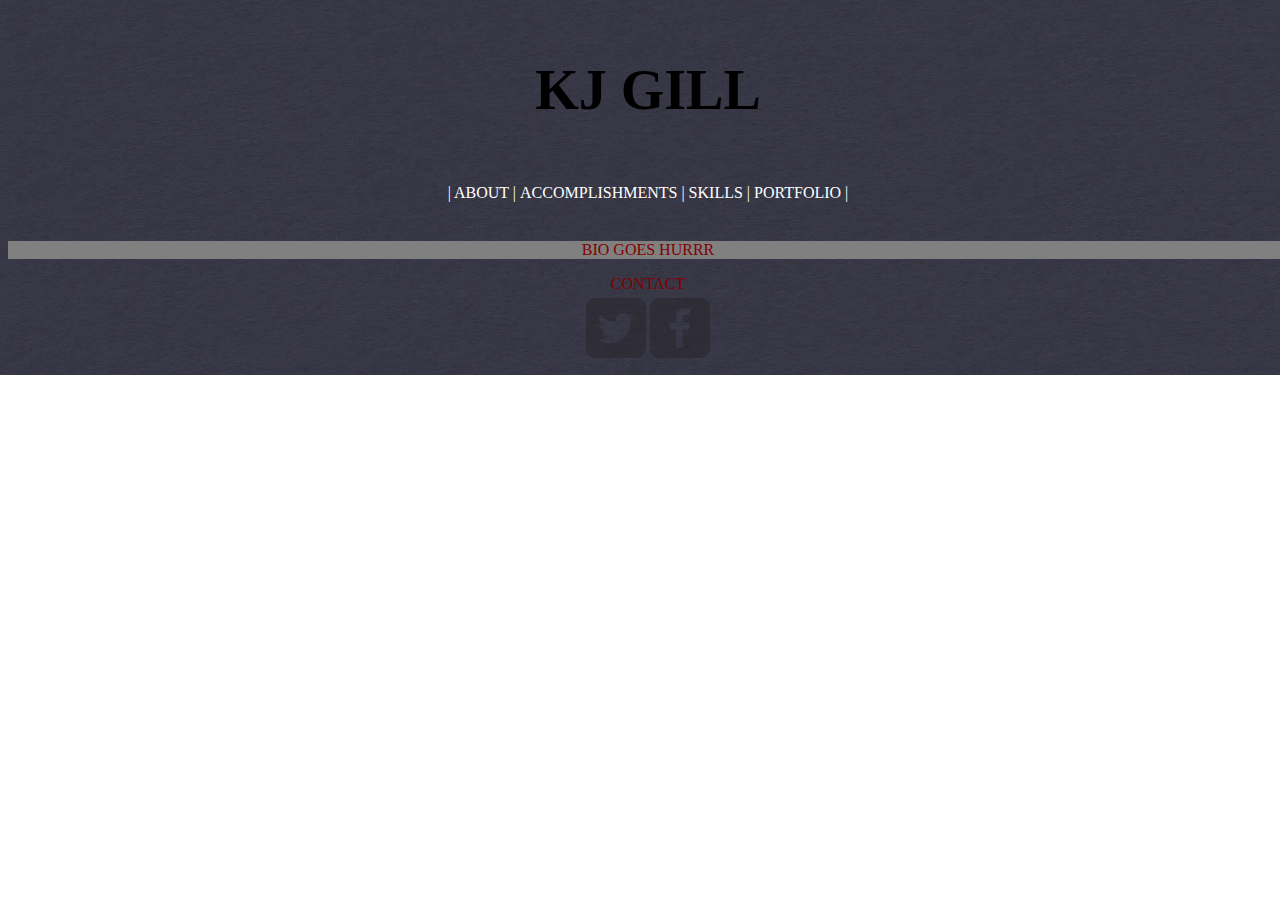
<file: index.html>
<!doctype html>
<html>
<head> 
  <meta charset="utf-8">
  <title>KJ Gill</title>
  <link rel="stylesheet" href="css_for_github.css"/>
  <link href='http://fonts.googleapis.com/css?family=Oswald:400,700,300' rel='stylesheet' type='text/css'>
</head>
<body>
<!-- 
Headline of page 
should be on top left corner , white, font, size, bolded -->

<div> 
<h1>KJ GILL</h1>
<nav class="menubar">
  <ul>
    <li><a href="index.html">|   ABOUT   |</a> </li>
    <li><a href="accomplishments.html">   ACCOMPLISHMENTS   |</a> </li>
      <li><a href="skills.html">   SKILLS   |</a></li>
       <li><a href="portfolio.html">   PORTFOLIO   |</a></li>
  </ul>
</nav>
</div>
<!-- 
paragraph to the left of image, black, font, size -->

<div class="intro">
  <div class="pic">
      <img ></img> 
  </div>
<p>
  BIO GOES HURRR
</p>
</div>
<footer>CONTACT

<nav class="contact">
  <a href="https://twitter.com/michaelmudrak"><img src="images/twitterlogo.png"></img></a>
  <a href="https://www.facebook.com/kj.w.gill?ref=tn_tnmn"><img src="images/fblogo.png"></img></a>
 </nav> 

</footer>
</body>
</html>
</file>
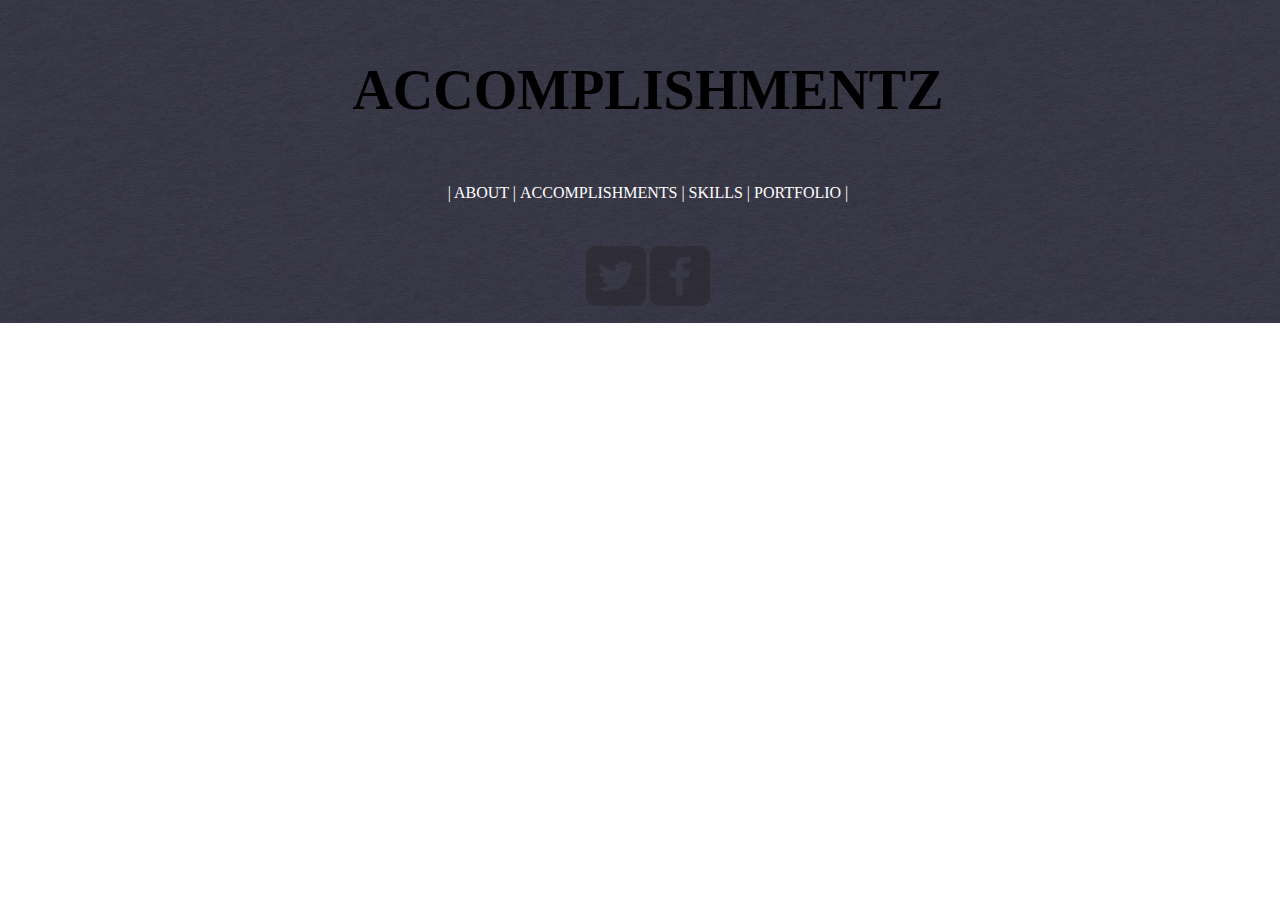
<file: accomplishments.html>
<!doctype html>
<html>
<head> 
  <meta charset="utf-8">
  <title>KJ Gill | Accomplishments</title>
  <link rel="stylesheet" href="css_for_github.css"/>
  <link href='http://fonts.googleapis.com/css?family=Lora:400,400italic|Francois+One|Karla:400,700,700italic,400italic' rel='stylesheet' type='text/css'>
</head>
<body>
<!-- 
Headline of page 
should be on top left corner , white, font, size, bolded -->

<div class="container">
<h1>ACCOMPLISHMENTZ</h1>
<nav class="menubar">
  <ul>
    <li><a href="index.html">|   ABOUT   |</a> </li>
    <li><a href="accomplishments.html">   ACCOMPLISHMENTS   |</a> </li>
      <li><a href="skills.html">   SKILLS   |</a></li>
       <li><a href="portfolio.html">   PORTFOLIO   |</a></li>
  </ul>
</nav>
</div>
<!-- 
paragraph to the left of image, black, font, size -->

<div class="intro">
  <div class="pic">
  <img ></img>
  <p></p> 
</div>


<nav class="contact">
  <a href="https://twitter.com/michaelmudrak"><img src="images/twitterlogo.png"></img></a>
  <a href="https://www.facebook.com/kj.w.gill?ref=tn_tnmn"><img src="images/fblogo.png"></img></a>
 </nav> 

</footer>
</body>
</html>
</file>
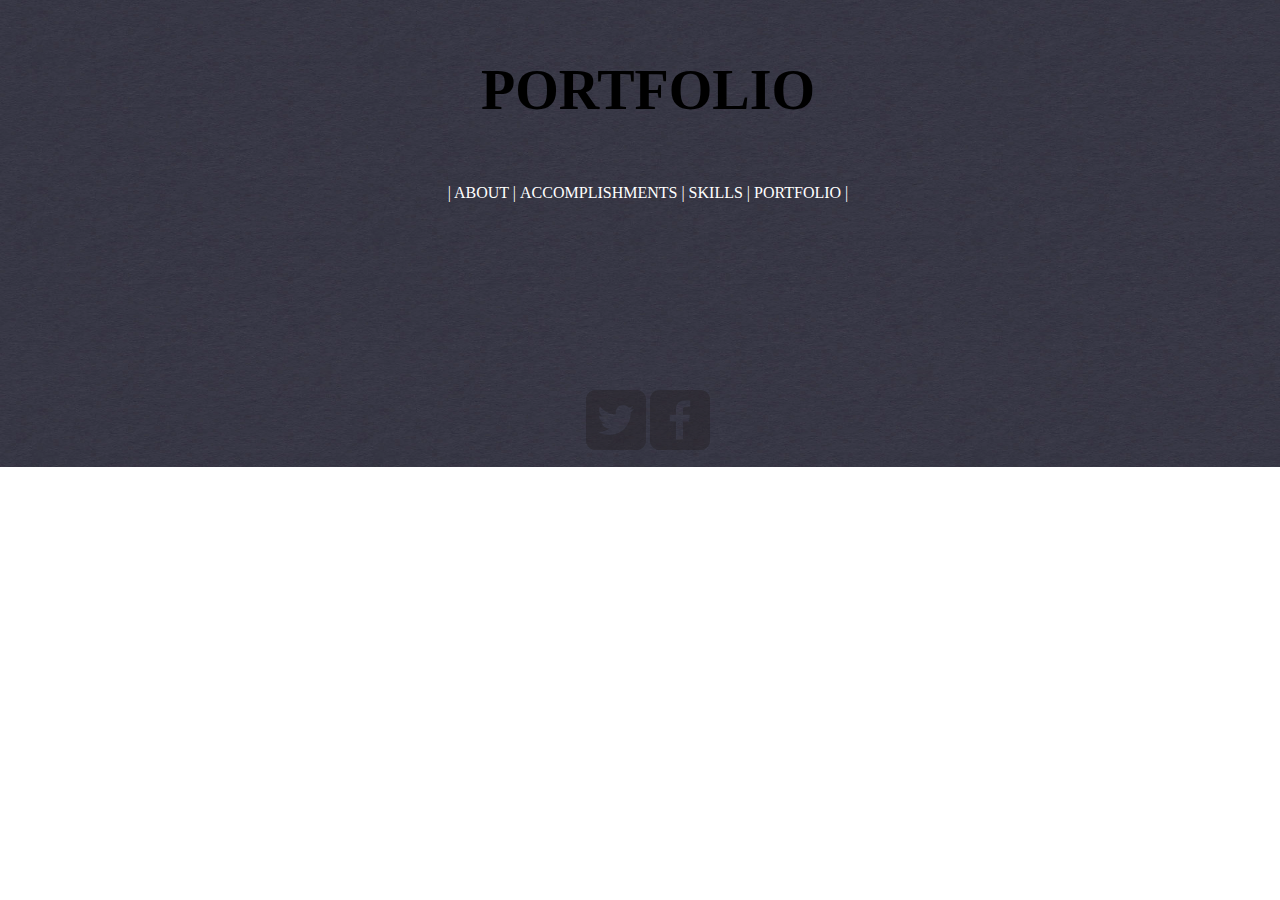
<file: portfolio.html>
<!doctype html>
<html>
<head> 
  <meta charset="utf-8">
  <title>KJ Gill | PORTFOLIO</title>
  <link rel="stylesheet" href="css_for_github.css"/>
  <link href='http://fonts.googleapis.com/css?family=Lora:400,400italic|Francois+One|Karla:400,700,700italic,400italic' rel='stylesheet' type='text/css'>
</head>
<body>
<!-- 
Headline of page 
should be on top left corner , white, font, size, bolded -->

<div class="container">
<h1>PORTFOLIO</h1>
<nav class="menubar">
  <ul>
    <li><a href="index.html">|   ABOUT   |</a> </li>
    <li><a href="accomplishments.html">   ACCOMPLISHMENTS   |</a> </li>
      <li><a href="skills.html">   SKILLS   |</a></li>
       <li><a href="portfolio.html">   PORTFOLIO   |</a></li>
  </ul>
</nav>
</div>
<!-- 
paragraph to the left of image, black, font, size -->

<div class="intro">
  <div class="pic">

  <p></p>
 <div class="portpics">
 <ul > <img></img>
  <br><br><br><br>
  <img></img>
  <br><br><br><br>
  <img></img> 
</div>
</div>


<nav class="contact">
  <a href="https://twitter.com/michaelmudrak"><img src="images/twitterlogo.png"></img></a>
  <a href="https://www.facebook.com/kj.w.gill?ref=tn_tnmn"><img src="images/fblogo.png"></img></a>
 </nav> 

</footer>
</body>
</html>
</file>
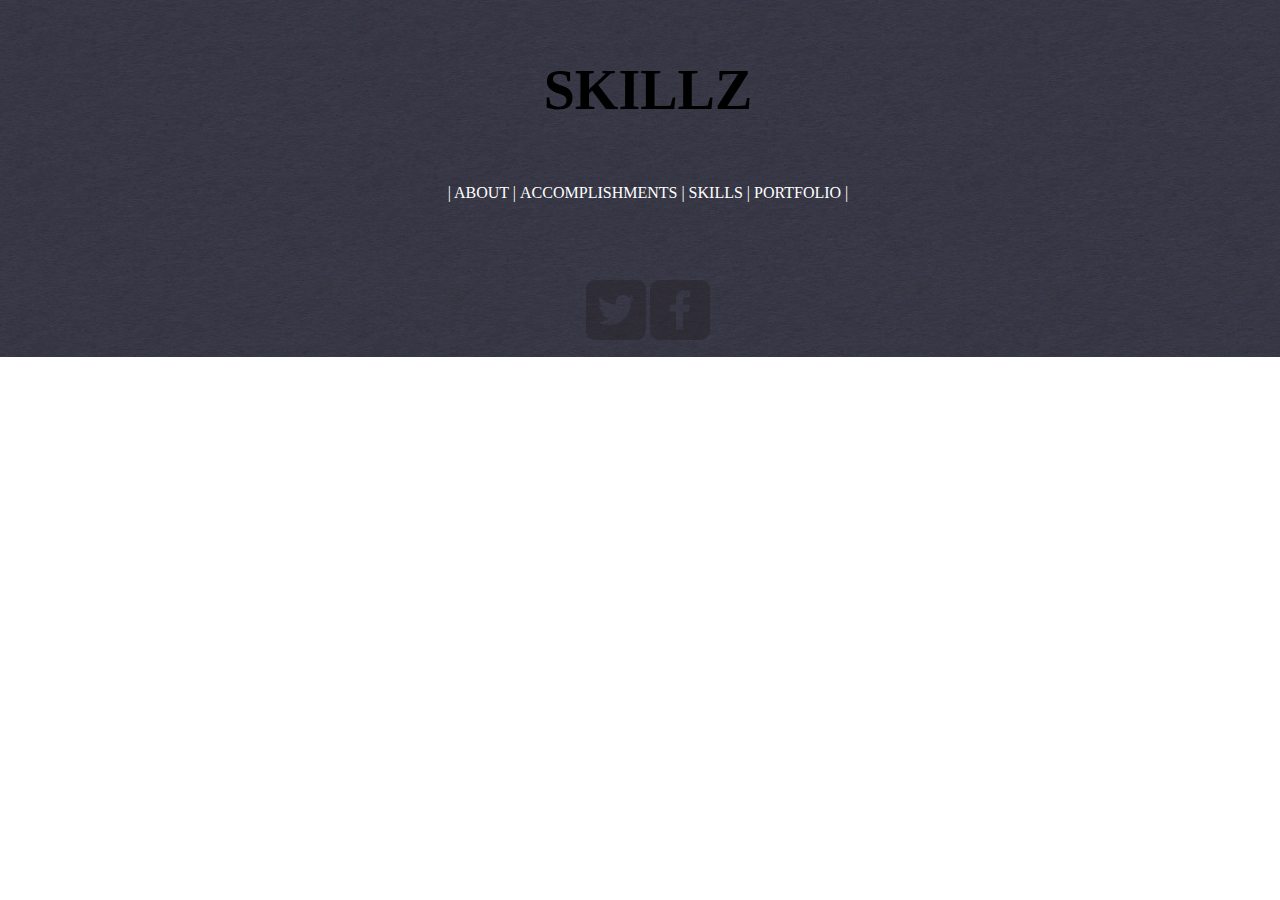
<file: skills.html>
<!doctype html>
<html>
<head> 
  <meta charset="utf-8">
  <title>KJ Gill | Skills</title>
  <link rel="stylesheet" href="css_for_github.css"/>
  <link href='http://fonts.googleapis.com/css?family=Oswald:400,700,300' rel='stylesheet' type='text/css'>
</head>
<body>
<!-- 
Headline of page 
should be on top left corner , white, font, size, bolded -->

<div class="container">
<h1>SKILLZ</h1>
<nav class="menubar">
  <ul>
    <li><a href="index.html">|   ABOUT   |</a> </li>
    <li><a href="accomplishments.html">   ACCOMPLISHMENTS   |</a> </li>
      <li><a href="skills.html">   SKILLS   |</a></li>
       <li><a href="portfolio.html">   PORTFOLIO   |</a></li>
  </ul>
</nav>
</div>
<!-- 
paragraph to the left of image, black, font, size -->

<div class="intro">
  <div class="pic">
  <img></img>
  <p></p> 
  <img></img> 
  <p></p>
</div>


<nav class="contact">
  <a href="https://twitter.com/michaelmudrak"><img src="images/twitterlogo.png"></img></a>
  <a href="https://www.facebook.com/kj.w.gill?ref=tn_tnmn"><img src="images/fblogo.png"></img></a>
 </nav> 

</footer>
</body>
</html>
</file>
<file: css_for_github.css>
/* Head line */

body {

	background-color: none; 
	background-image: url("images/blueprint.jpg");
	background-image: fixed; 
	background-repeat: no-repeat; 
	background-size: 100% 100%; 
	height: 100%;
	width: 100%;
	text-align: center;
	position: center;


}

h1 {
	color: #000000;
	border-radius: 30px;
	border-style: solid;
	border-color: #000;
	border-top: 30px;
	border-bottom: 30px; 
	border-right : 0px;
	border-left: 0px;
	font-size: 3.5em; 
	text-align: center;
	text-shadow: 3px;
	padding: 20px; 
	margin-right: auto;
	margin-left: auto; 
	 

/*	border: 1px;
	border-style: bold;
	border-color: darkblue; 
*/
}

.img {

	padding: 30px;
	height: 300px;
	width: 600px;

}

.pic  

{	
	margin-right: auto;
	margin-left: auto; 
	display: auto; 
	text-align: center; 
	display: center; 
}

nav {

	background-color: none;  
	text-align: center;  
	text-decoration: none; 
	text-transform: inline; 
	padding: 5px;


}

li {

	text-align: inline;
	position: inline; 
	text-decoration: none;
	display: inline-block;
	color: #fff; 

}

a {
	text-decoration: none;
	color: #fff;

}
/* paragraph */

p { 
	color: #800000;
	text-shadow: 5px solid #fff;
}


/* Body */
.intro {

	color: #800000;
	text-align: center;
	
}

ul {
	list-style: none;
	padding: 0px;
	text-align: inline;
	margin: 0px; 

}

p {

	text-align: center;
	background-color: #808080;

}
/* footer */

footer {
	color: #800000;
	text-align: center;
}

a {
border: none;

}

.portpics {

	margin-right: auto; 
	margin-left: auto;
}
</file>
